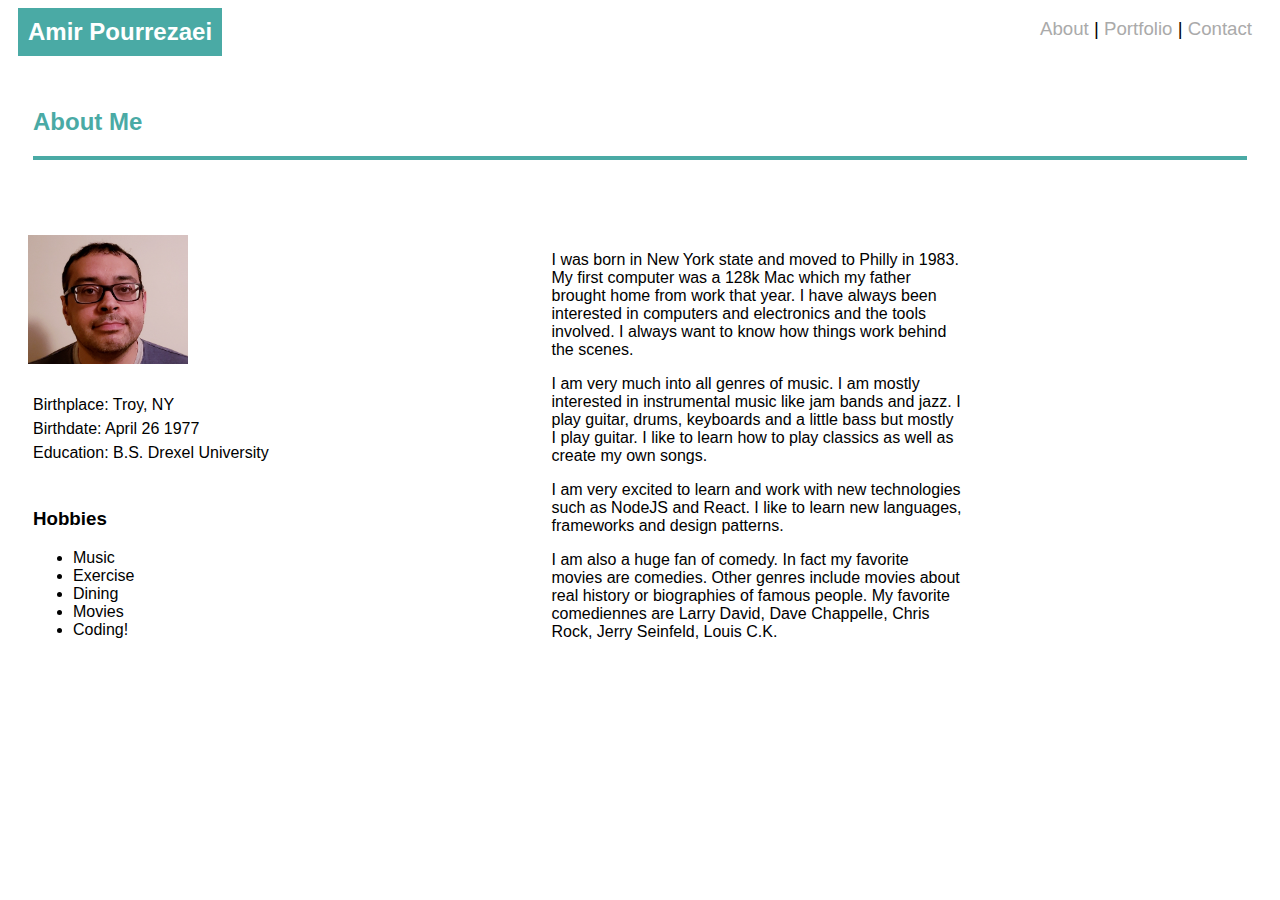
<file: index.html>
<!DOCTYPE html>
<html>

<head>
    <meta charset="UTF-8">
    <meta name="viewport" content="width=device-width, initial-scale=1.0">
    <title>Portfolio</title>
    <link rel="stylesheet" href="assets/css/style.css">
</head>

<body>
    <div class="mainHeader">
        <span id="name">
            Amir Pourrezaei
        </span>
        <nav>
            <a href="index.html">About</a><span> | </span>
            <a href="portfolio.html">Portfolio</a><span> | </span>
            <a href="contact.html">Contact</a>
        </nav>
    </div>
    <div class="mainContent">

        <div class="contentHeading">
            <div>About Me</div>
            <div class="divHeadBorder"></div>
        </div>
        <div class="wrapper">
            <div class="content">
                <div id=column1>
                    <div class="divBioImage">
                        <img width="80%" height="80%" src="assets/images/headShot.png"></div>
                    <div class="clearFix"></div>
                    <div id="info">

                        <div><span>Birthplace:</span>
                            <span>Troy, NY</span></div>

                        <div><span>Birthdate:</span>
                            <span>April 26 1977</span></div>

                        <div><span>Education:</span>
                            <span>B.S. Drexel University</span></div>

                    </div>
                    <div id="hobbies">
                        <div>
                            <h3>Hobbies</h3>
                            <ul>
                                <li>Music</li>
                                <li>Exercise</li>
                                <li>Dining</li>
                                <li>Movies</li>
                                <li>Coding!</li>
                            </ul>
                        </div>
                    </div>
                </div>
                <div id="column2">
                    <div id="mainText">
                        <p>I was born in New York state and moved to Philly in 1983. My first computer was a 128k
                            Mac
                            which
                            my
                            father brought home from work that year. I have always been interested in computers and
                            electronics
                            and the tools involved. I always want to know how things work behind the scenes.</p>
                        <p>I am very much into all genres of music. I am mostly interested in instrumental music
                            like
                            jam
                            bands
                            and jazz. I play guitar, drums, keyboards and a little bass but mostly I play guitar. I
                            like
                            to
                            learn how to play classics as well as create my own songs.</p>
                        <p>I am very excited to learn and work with new technologies such as NodeJS and React. I
                            like to
                            learn new languages, frameworks and design patterns. </p>
                        <p>I am also a huge fan of comedy. In fact my favorite movies are comedies. Other genres
                            include
                            movies about real history or biographies of famous people. My favorite comediennes are
                            Larry
                            David, Dave Chappelle, Chris Rock, Jerry Seinfeld, Louis C.K.</p>
                    </div>
                </div>

            </div>
        </div>

    </div>
</body>

</html>
</file>
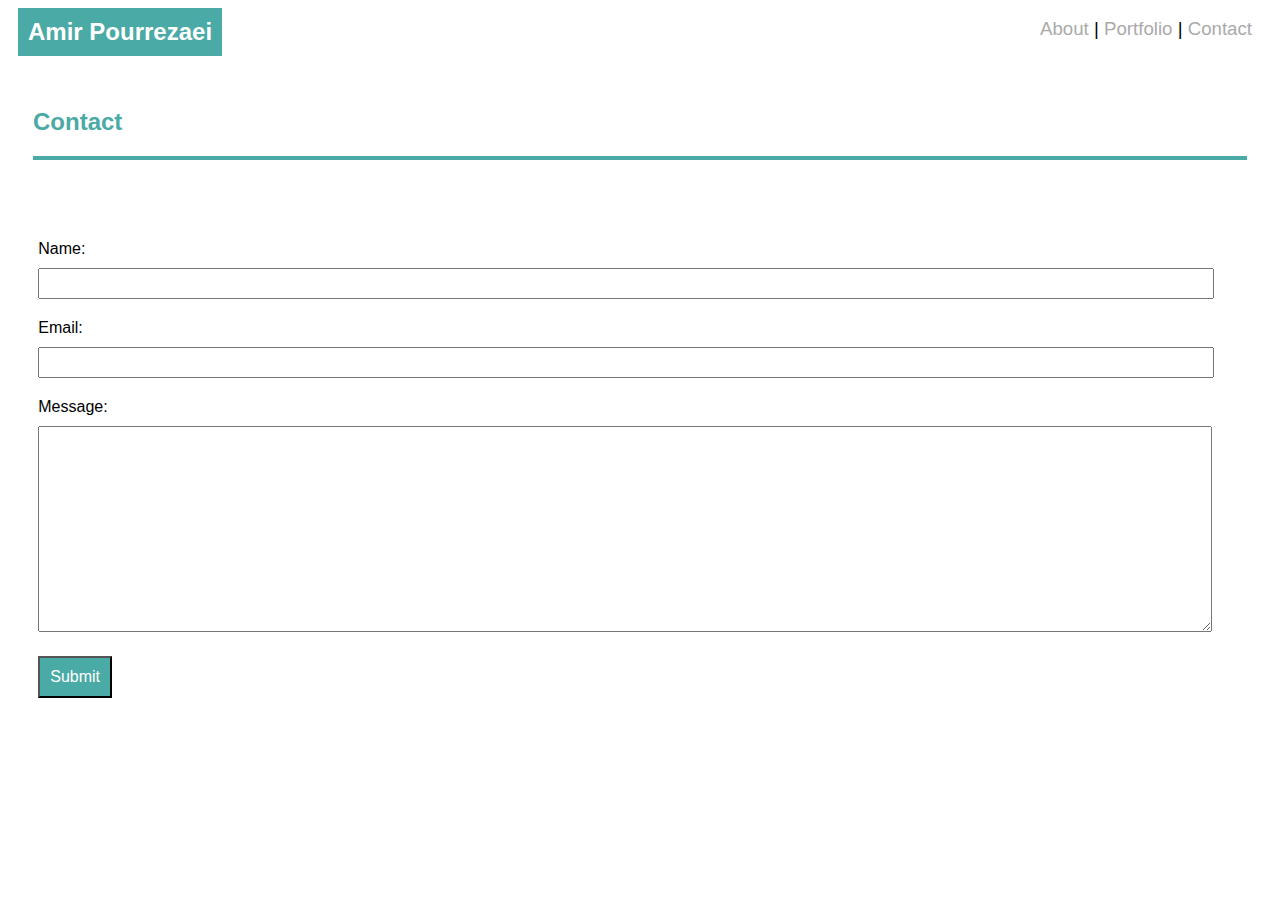
<file: contact.html>
<!DOCTYPE html>
<html>

<head>
    <meta charset="UTF-8">
    <title>Portfolio</title>
    <link rel="stylesheet" href="assets/css/style.css">
</head>

<body>
    <div class="mainHeader">
        <span id="name">
            Amir Pourrezaei
        </span>
        <nav>
            <a href="index.html">About</a><span> | </span>
            <a href="portfolio.html">Portfolio</a><span> | </span>
            <a href="contact.html">Contact</a>
        </nav>
    </div>
    <div class="mainContent">
        <div class="contentHeading">
            <div>Contact</div>
            <div class="divHeadBorder"></div>
        </div>
        <div class="content">
            <form>
                <div class="formControl">
                    <div><label>Name:</label></div>
                    <div><input class="txtBox" type="text" id="txtName"></div>
                </div>
                <div class="formControl">
                    <div><label>Email:</label></div>
                    <div><input class="txtBox" type="text" id="txtEmail"></div>
                </div>
                <div class="formControl">
                    <div><label>Message:</label></div>
                    <textarea class="txtAreaBox" id="txtMessage"></textarea>
                </div>
                <div class="formControl">
                    <button class="btnSubmit" type="submit" id="btnSubmit">Submit</button>
                </div>
            </form>
        </div>

    </div>
</body>

</html>
</file>
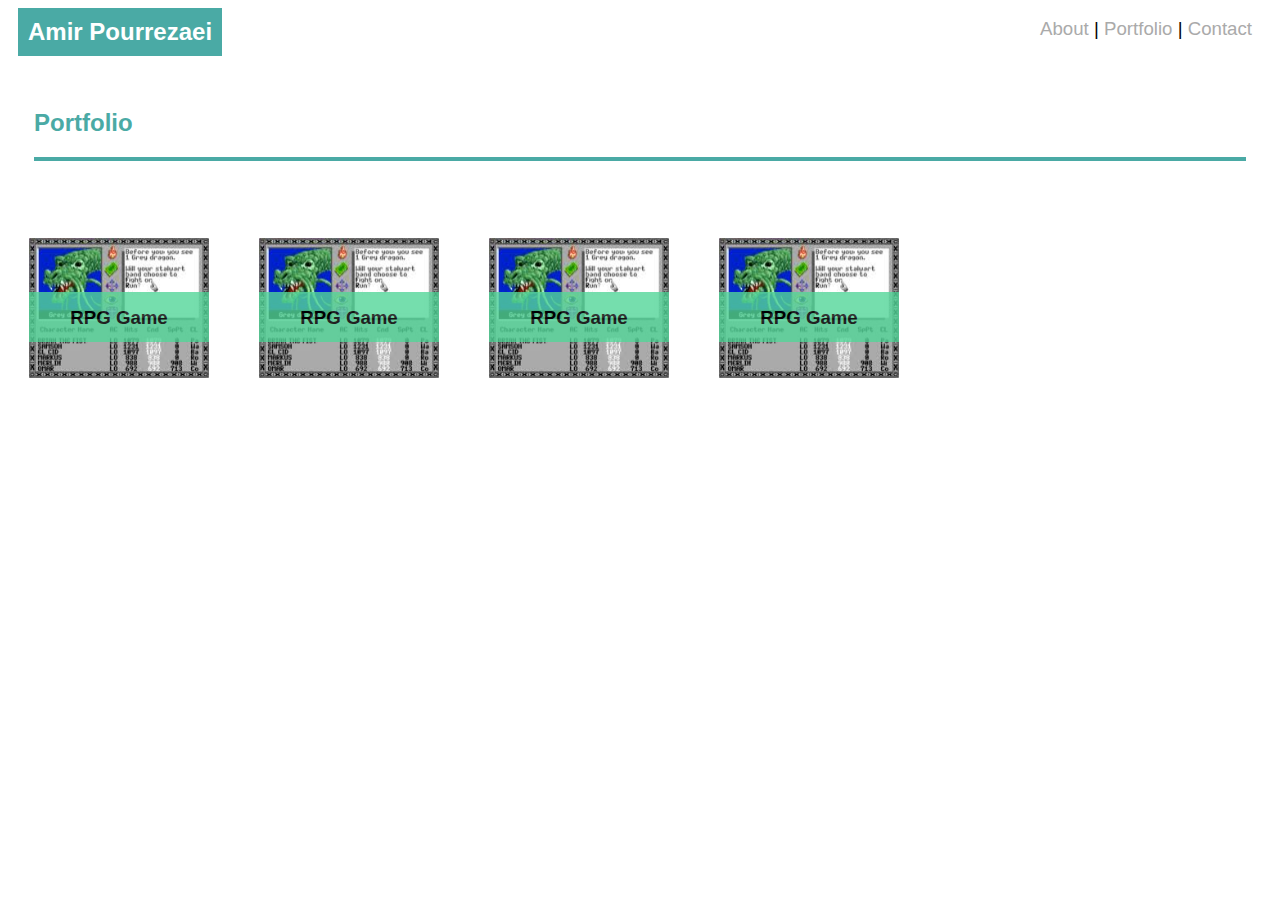
<file: portfolio.html>
<!DOCTYPE html>
<html>

<head>
    <meta charset="UTF-8">
    <title>Portfolio</title>
    <link rel="stylesheet" href="assets/css/style.css">
</head>

<body>
    <div class="mainHeader">
        <div class="divInside">
            <div id="name">
                Amir Pourrezaei
            </div>
            <nav>
                <a href="index.html">About</a><span> | </span>
                <a href="portfolio.html">Portfolio</a><span> | </span>
                <a href="contact.html">Contact</a>
            </nav>
        </div>
    </div>
    <div class="mainContent">
        <div class="divInside">
            <section class="contentHeading">
                <div>Portfolio</div>
                <div class="divHeadBorder"></div>
            </section>
            <section class="content">
                <div class="divThumbNail">
                    <img class="imgPortfolio" src="assets/images/rpgImage.jpeg">
                    <div class="divThumbLabel">
                        <div class="divThumbText">
                            RPG Game
                        </div>
                    </div>
                </div>
                <div class="divThumbNail">
                    <img class="imgPortfolio" src="assets/images/rpgImage.jpeg">
                    <div class="divThumbLabel">
                        <div class="divThumbText">
                            RPG Game
                        </div>
                    </div>
                </div>
                <div class="divThumbNail">
                    <img class="imgPortfolio" src="assets/images/rpgImage.jpeg">
                    <div class="divThumbLabel">
                        <div class="divThumbText">
                            RPG Game
                        </div>
                    </div>
                </div>
                <div class="divThumbNail">
                    <img class="imgPortfolio" src="assets/images/rpgImage.jpeg">
                    <div class="divThumbLabel">
                        <div class="divThumbText">
                            RPG Game
                        </div>
                    </div>
                </div>
            </section>
        </div>
    </div>
    </div>
</body>

</html>
</file>
<file: assets/css/style.css>
* {
    font-family: Arial, Helvetica, sans-serif;
 
}


/* Main Header */
#name {
    background: #4aaaa5;
    display:inline-block;
    margin-left:10px;
    padding: 10px;
    font-size:18pt;
    font-weight:bold;
    color:#fff;
   
}
.mainHeader {
    width: 100%;

    /* border-bottom:2px solid #bbb; */
    padding-bottom: 2px;
}

nav {
   
    font-size:14pt;
  float:right;
  margin-top:10px;
  margin-right:20px;
}


a {
    color:#aaa;
    text-decoration: none; 
}
form {
    margin-left:2%;
}
/* End Main Header */

.mainContent {
  
}
.contentHeading {
    font-size:18pt;
    font-weight:bold;
    background:#ffF;
    margin-top:25px;
    padding:25px;
    color: #4aaaa5;
   
    

}


.content {
    /* height:700px; */
    background:#fff;
    margin-top:25px;
    padding-top:25px;
}

section {
    border:1px solid #fff;
    border-radius: 8px;
}

#headShot {
    width:200px;
    height:200px;
    background: green;
}

.formControl {
    padding:5px;
    font-family: 'Arial', 'Helvetica Neue', Helvetica, sans-serif;
}  
    

.btnSubmit {
    background: #4aaaa5;
    font-size:12pt;
    padding:10px;
    color:#fff;
}

.txtBox {
    width:95%;
    margin-top:10px;
    margin-bottom:10px;
    height:25px;
}

.txtAreaBox {
    width:95%;
    height:200px;
    margin-top:10px;
    margin-bottom: 10px;
}



.divThumbNail {
    width:180px;
    height:180px;
    float: left;
    margin-right: 30px;
    margin-left:20px;
}

.divThumbLabel {
    width:180px;
    background: #53d699;
    height:50px;
    position:relative;
    bottom:90px;
    opacity: 0.8;
    
}

.divThumbText {
    font-weight: bold;
    font-size:14pt;
    text-align: center;
    padding-top:15px;
}

.imgPortfolio {
    width:180px;
    height:140px;
}

.divBioImage {
   margin-left:20px;
   
}


#column1 {
    width:30%;
    /* border:1px solid black; */
    float:left;
}
#column2 {
    width:65%;
    /* border:1px solid black; */
    float:left;
}
#info {
    padding:25px;
    line-height: 1.5;
}

#hobbies {
    padding-left:25px;
}

.divHeadBorder {
   border-bottom:4px solid #4aaaa5;
   width:100%;
   padding-top:20px;
}

.lblKey {
    color: #4aaaa5;
    font-weight:bold;
   
  
}

.lblVal {
    float:left;
}

.clearFix {
    clear:both;
}

table tr td {
    width:70px;
}
#mainText {
    width:50%;
    float:right;
    margin-right:30%;
    
}
.divBioImage {
    /* border:1px solid red; */
    width: 200px;
    float:left;
}

@media screen and (max-width: 980px) {
    body {
        /* background: lightblue; */
        width: 90%;
    }
    .mainHeader {
     
        /* background: #ccc; */
    }
    nav {
        position:static;
        float:right;
    }
    .mainContent {
    
    
        padding:10px;
        height:800px;
    }
    .wrapper {
      
        height:100%;
    }
    .content {
        width:100%;
        height:500px;
   
    }
    #mainText {
        width:80%;
        float:left; 
        margin-right:20%;
        font-size:10pt;
       
        margin-right:30%;
        padding-left:10px;
    }
    .contentHeading {
        font-size:18pt;
        font-weight:bold;
        background:#ffF;
        margin-top:25px;
        padding:25px;
        color: #4aaaa5;
     
        width:95%;
    
    }
    .divBioImage {
        margin-left:20px;
        float:left;
        width:200px;
        margin-right:20px;
    }
    #hobbies {
        font-size:10pt;

    }

    #info {
        font-size:10pt;
        line-height:1.5;

    }
}
@media screen and (max-width: 768px) {
    body {
    
        width:100%;
    }
    .mainContent {
    
    }
    .wrapper {
       
        height:100%;
    }
    .content {
        width:100%;
        height:500px;
        
    }
    #mainText {
        width:80%;
        float:left; 
        margin-right:20%;
        font-size:10pt;
        
        margin-right:30%;
        padding-left:10px;
    }
    .contentHeading {
        font-size:18pt;
        font-weight:bold;
        background:#ffF;
        margin-top:25px;
        padding:25px;
        color: #4aaaa5;
    
        width:90%;
    
    }
    nav {
        float:right;
        margin-right:30px;
    }
  
    .mainHeader {
        width: 100%;
    }
}
@media screen and (max-width: 640px) {
    body {
        /* background: blue; */
        font-size:7pt;
    }
    .mainContent {
        /* background: #eee; */
        
        padding:10px;
        height:800px;
    }
    .wrapper {
      
        height:100%;
    }
    .content {
        width:100%;
        height:500px;
       
    }
    #mainText {
        width:80%;
        float:left; 
        margin-right:20%;
        font-size:7pt;        
        margin-right:30%;
        padding-left:10px;
    }
    .contentHeading {
        font-size:18pt;
        font-weight:bold;
        background:#ffF;
        margin-top:25px;
        padding:25px;
        color: #4aaaa5;
        width:90%;
    
    }
    #info {
        font-size: 7pt;
        /* padding:25px; */
        line-height: 1.5;
    }
    
    #hobbies {
        font-size: 7pt;
        padding-left:25px;
    }
    nav {
      float:left;
      font-size: 12pt;
      margin:10px auto;
      width:100%;
    }
    .mainHeader {
        width: 100%;
        text-align:center;
        
        
    }
    .divBioImage {
        /* border:1px solid red; */
        width: 100px;
        float:left;
       
    }
    #name {
        background: #4aaaa5;
        display:inline-block;
        margin-left:0px;
        padding: 0px;
        font-size:18pt;
        font-weight:bold;
        color:#fff;
        width:100%;
       
    }
    .divHeadBorder {
        border-bottom:4px solid #4aaaa5;
        width:100%;
        padding-top:20px;
     }

    
}
</file>
